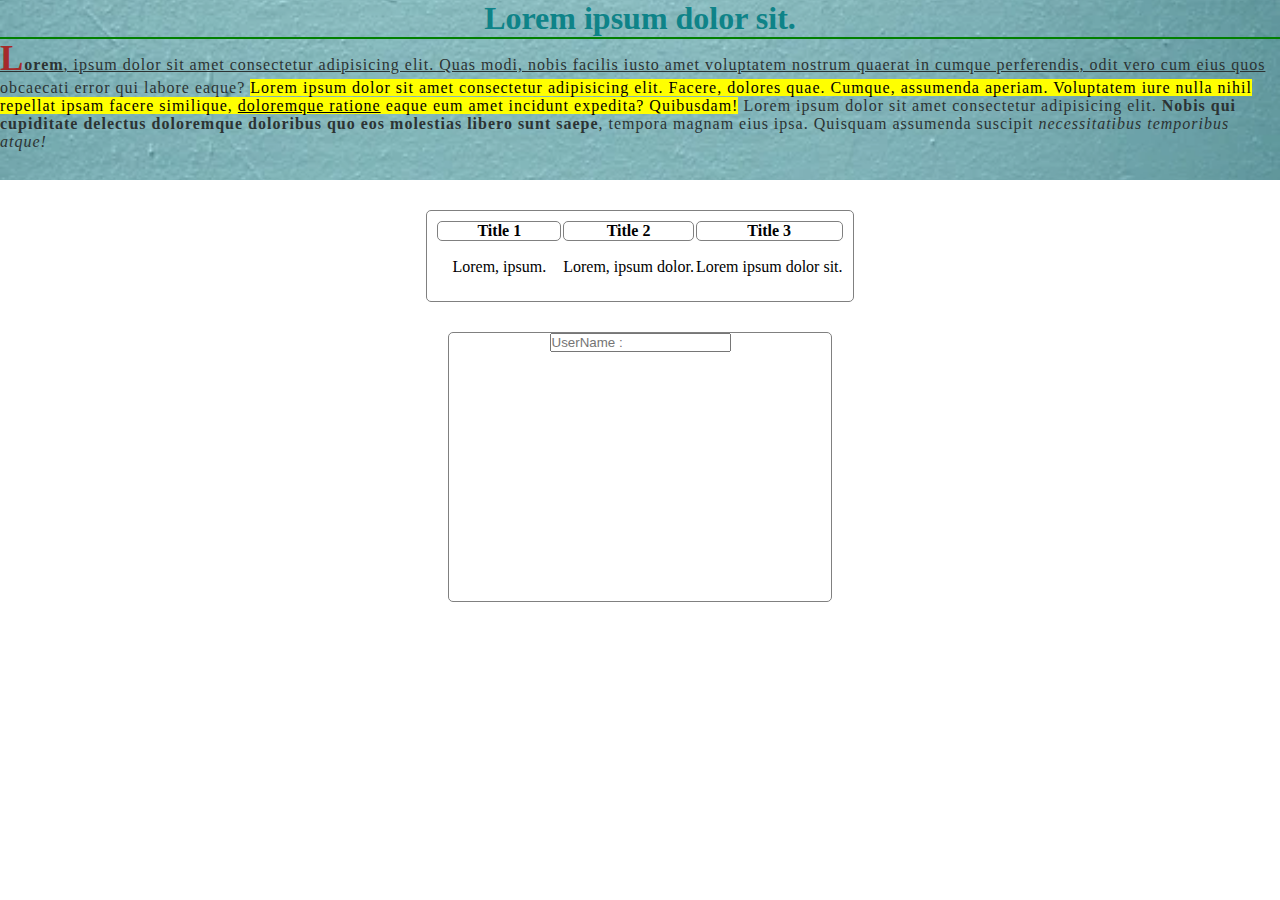
<file: index.htm>
<!DOCTYPE html>
<html lang="en">
<head>
    <meta charset="UTF-8">
    <meta http-equiv="X-UA-Compatible" content="IE=edge">
    <meta name="viewport" content="width=device-width, initial-scale=1.0">
    <title>Document</title>
    <style>
        *{
            margin: 0;padding: 0;box-sizing: border-box;
        }
        .card-parag{
            font-family: 'Times New Roman', Times, serif;
            letter-spacing: 1px;
            color: #2C3333;
        }
        .card-parag::first-letter{
            font-size: 35px;
            color: brown;
        }
        .card-parag::first-line{
            text-decoration: underline;
        }
        .card-title{
            color: #0E8388;
        }
        .card-header{
            background: url('düz.jpg');
            background-repeat: no-repeat;
            background-size: cover;
            background-position: center center;
            width: 100vw;
            height: 20vh;
        }
        .card-main
        {
            margin-top: 30px;
        }
        .card-table{
            border: 1px solid gray;
            border-radius: 5px;
        }
        .table-title{
            border: 1px solid gray;
            border-radius: 5px;
        }
        .card-form{
            
        }
        .card-register{
            text-align: center;
            height: 30vh;
            border: 1px solid gray;
            border-radius: 5px;
            width: 30vw;
            margin: 30px auto;
        }
    </style>
</head>
<body>
    <header class="card-header">
        <h1 class="card-title" align="center">
            Lorem ipsum dolor sit.
        </h1>
        <hr color="green">
       <p class="card-parag">
         <b>Lorem</b>, ipsum dolor sit amet consectetur adipisicing elit. Quas modi, nobis facilis iusto amet voluptatem nostrum quaerat in cumque perferendis, odit vero cum eius quos obcaecati error qui labore eaque?
         <mark> Lorem ipsum dolor sit amet consectetur adipisicing elit. Facere, dolores quae. Cumque, assumenda aperiam. Voluptatem iure nulla nihil repellat ipsam facere similique, <ins>doloremque ratione</ins> eaque eum amet incidunt expedita? Quibusdam!</mark>
          Lorem ipsum dolor sit amet consectetur adipisicing elit. <strong>Nobis qui cupiditate delectus doloremque doloribus quo eos molestias libero sunt saepe</strong>, tempora magnam eius ipsa. Quisquam assumenda suscipit <i>necessitatibus temporibus atque!</i>
       </p>
    </header>
    <main class="card-main">
        <table class="card-table" style="margin: auto;padding: 8px;">
           <thead>
            <tr class="table-line">
                <th class="table-title">
                    Title 1
                </th>
                <th class="table-title">
                    Title 2
                </th>
                <th class="table-title">
                    Title 3
                </th>
            </tr>
           </thead>
           <tbody>
                <tr class="table-line">
                    <td class="table-parag" style="padding: 15px;">Lorem, ipsum.</td>
                    <td class="table-parag">Lorem, ipsum dolor.</td>
                    <td class="table-parag">Lorem ipsum dolor sit.</td>
                </tr>
           </tbody>
        </table>
    </main>
    <section class="card-register">
        <form action="#" class="card-form">
            <input type="text" placeholder="UserName : " class="card-txt">
        </form>
    </section>
    
</body>
</html>
</file>
